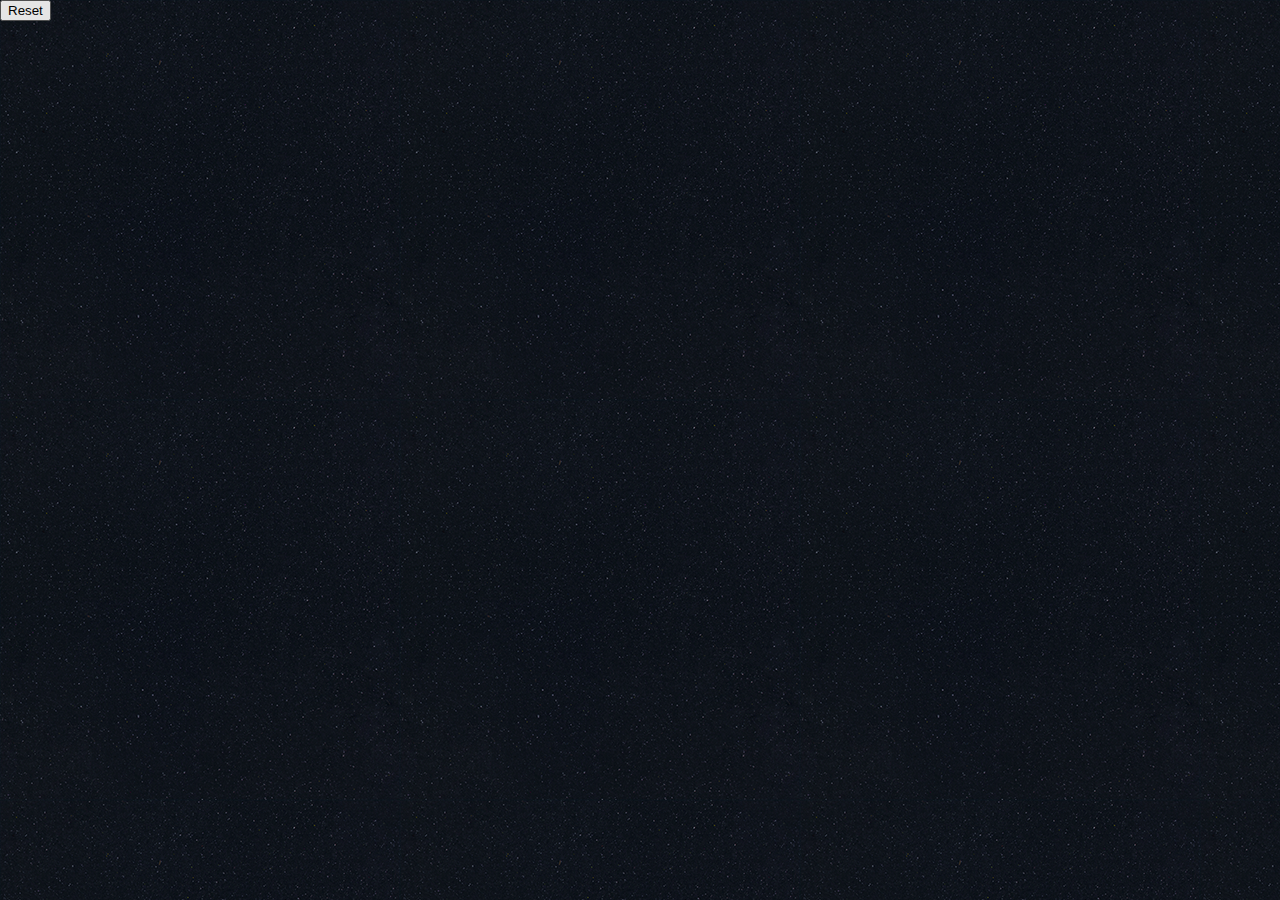
<file: jsGame/index.html>
<!DOCTYPE html>
<html>
  <head>
    <meta charset="utf-8">
    <title>My game</title>
    <link rel="stylesheet" href="./css/style.css">
    <link href="https://fonts.googleapis.com/css?family=Quicksand" rel="stylesheet">
    <link rel="shortcut icon" href="../img/favicon.ico"/>
  </head>
  <body>
    <button class="resetButton" data-action="reset">Reset</button>
    <section data-state="optionScreen" class="gameScreens hidden">
      <h2>Scaregame -> Options</h2>
      <label for="x">Nombre de cases sur l'axe X</label>
      <input id="x" type="number" name="x" value="5">
      <label for="y">Nombre de cases sur l'axe Y</label>
      <input id="y" type="number" name="y" value="5">
      <button data-action="startGame">Start game</button>
    </section>
    <section data-state="playScreen" class="gameScreens hidden"></section>
    <section data-state="victory" class="gameScreens hidden">
    <h1>Victoire !!</h1>
    </section>
    <section data-state="defeat" class="gameScreens hidden">
    <h1>Défaite !!</h1>
  </section>
  </body>
  <script src="https://code.jquery.com/jquery-3.2.1.js" integrity="sha256-DZAnKJ/6XZ9si04Hgrsxu/8s717jcIzLy3oi35EouyE=" crossorigin="anonymous"></script>
  <script type="text/javascript" src="./js/script.js"></script>
</html>
</file>
<file: jsGame/css/style.css>
body {
  background-image: url("../img/fond.png");
  background-repeat: repeat;
  display: flex;
  justify-content: center;
  align-items: center;
  height: 100vh;
  margin: 0;
}
.gameScreens {
  background-image: url("../img/fond2.png");
  box-shadow: 2px 2px 40px white;
  border-radius: 50px;
  width: 70vw;
  height: 70vh;
}
section[data-state="playScreen"] {
display: flex;
justify-content: center;
align-items: center;
}
.gameContainer {
  display: flex;
  flex-wrap: wrap;
}
.gameDiv {
  height: 38px;
  width: 38px;
  border: 1px solid;
  color: rgba(255,255,255,0.15)
}
.hidden {
  display: none!important;
}
.resetButton {
  position: fixed;
  top: 0;
  left: 0;
}
section[data-state="optionScreen"] {
  display: flex;
  align-items: center;
  justify-content: center;
  flex-direction: column;
}
section[data-state="optionScreen"] h2 {
  font-size: 55px;
  color: White;
  font-family: 'Quicksand', sans-serif;
  margin-top: 10px;
  text-shadow: 3px 3px 6px grey;
}

section[data-state="optionScreen"] label {
  font-size: 30px;
  color: white;
  text-shadow: 2px 2px 2px grey;
  font-family: 'Quicksand', sans-serif;
}
section[data-state="optionScreen"] input {
  width: 50px;
  height: 35px;
  background-color: inherit;
  border-color: rgba(255,255,255,0.15);
  font-size: 25px;
  color: white;
  font-family: 'Quicksand', sans-serif;
}
section[data-state="optionScreen"] button {
  margin-top: 20px;
  color: white;
  font-family: 'Quicksand', sans-serif;
  background-color: rgba(255,255,255,0.15);
}
section[data-state="victory"] h1 {
  font-size: 70px;
  color: white;
  font-family: 'Quicksand', sans-serif;
  text-shadow: 5px 5px 10px grey;
  display: flex;
  align-items: center;
  justify-content: center;
}
section[data-state="defeat"] h1 {
  font-size: 70px;
  color: white;
  font-family: 'Quicksand', sans-serif;
  text-shadow: 5px 5px 10px grey;
  display: flex;
  align-items: center;
  justify-content: center;
}
</file>
